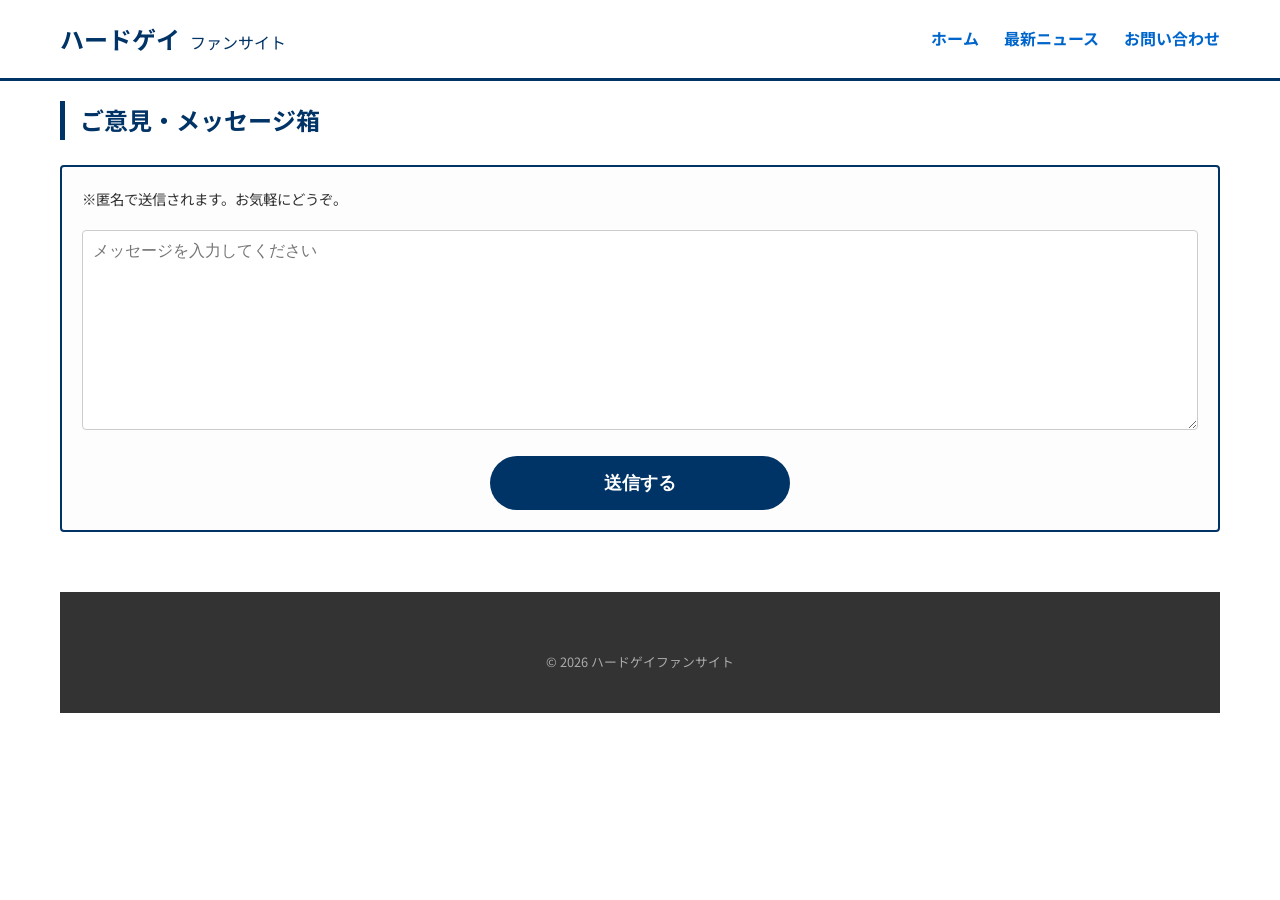
<file: ha-dogei/contact.html>
<!DOCTYPE html>
<html lang="ja">
<head>
    <meta charset="UTF-8">
    <meta name="viewport" content="width=device-width, initial-scale=1.0">
    <title>お問い合わせ | ハードゲイファンサイト</title>
    <link rel="stylesheet" href="style.css">
    <link href="https://fonts.googleapis.com/css2?family=Noto+Sans+JP:wght@400;700&display=swap" rel="stylesheet">
    <style>
        /* スマホで横幅からはみ出さないための調整 */
        .container {
            padding: 20px;
            box-sizing: border-box;
            width: 100%;
        }
        .message-box-container {
            background: #fdfdfd;
            border: 2px solid #003366;
            padding: 20px; /* スマホ用に余白を狭く */
            border-radius: 4px;
            width: 100%;
            box-sizing: border-box;
            margin: 20px auto;
        }
        .form-textarea {
            width: 100%;
            height: 200px;
            padding: 10px;
            box-sizing: border-box; /* 枠線がはみ出すのを防ぐ */
            border: 1px solid #ccc;
            border-radius: 4px;
            font-size: 16px; /* スマホでズームされないためのサイズ */
        }
        .submit-btn {
            background: #003366;
            color: #fff;
            padding: 15px 0;
            width: 100%; /* スマホで押しやすいよう横いっぱいに */
            max-width: 300px;
            border: none;
            border-radius: 50px;
            font-size: 1.1rem;
            font-weight: bold;
            cursor: pointer;
        }
        /* SNSリンクのスタイル */
        .sns-links {
            margin-top: 40px;
            text-align: center;
            border-top: 1px solid #ddd;
            padding-top: 20px;
        }
        .sns-btn {
            display: inline-block;
            margin: 10px;
            padding: 10px 20px;
            border-radius: 5px;
            color: #fff;
            text-decoration: none;
            font-weight: bold;
        }
        .tw { background: #1DA1F2; } /* X/Twitter */
        .ig { background: #E1306C; } /* Instagram */
        .yt { background: #FF0000; } /* YouTube */
    </style>
</head>
<body>
    <header>
        <div class="header-container">
            <div class="logo"><h1>ハードゲイ<span>ファンサイト</span></h1></div>
            <nav>
                <ul>
                    <li><a href="index.html">ホーム</a></li>
                    <li><a href="news.html">最新ニュース</a></li>
                    <li><a href="contact.html">お問い合わせ</a></li>
                </ul>
            </nav>
        </div>
    </header>

    <main class="container">
        <h2 class="section-title">ご意見・メッセージ箱</h2>
        
        <div class="message-box-container">
            <p style="font-size: 0.9rem; margin-bottom: 20px;">※匿名で送信されます。お気軽にどうぞ。</p>
            <form action="https://formspree.io/f/mwvywpwe" method="POST">
                <textarea name="message" class="form-textarea" placeholder="メッセージを入力してください" required></textarea>
                <div style="text-align: center; margin-top: 20px;">
                    <button type="submit" class="submit-btn">送信する</button>
                </div>
            </form>
        </div>

        
    <footer>
        <div class="footer-container">
            <p class="copyright">&copy; 2026 ハードゲイファンサイト</p>
        </div>
    </footer>
</body>
</html>
</file>
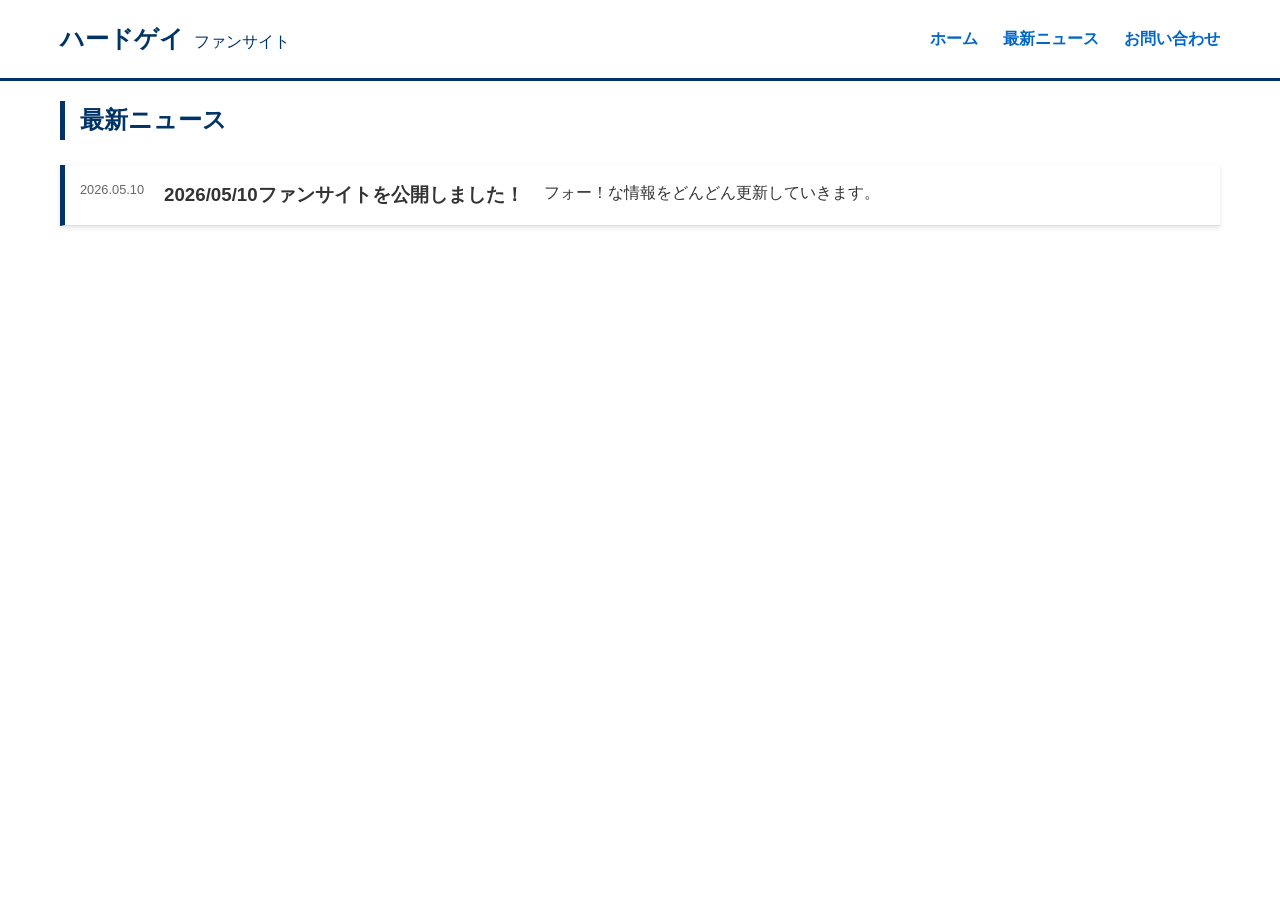
<file: ha-dogei/news.html>
<!DOCTYPE html>
<html lang="ja">
<head>
    <meta charset="UTF-8">
    <meta name="viewport" content="width=device-width, initial-scale=1.0">
    <title>最新ニュース | ハードゲイファンサイト</title>
    <link rel="stylesheet"href="style.css">
        <style>
        .container { padding: 20px; box-sizing: border-box; width: 100%; }
        .news-item {
            background: #fff;
            border-left: 5px solid #003366;
            padding: 15px;
            margin-bottom: 20px;
            box-shadow: 0 2px 5px rgba(0,0,0,0.1);
        }
        .news-date { color: #666; font-size: 0.8rem; }
    </style>
</head>
<body>
    <header>
        <div class="header-container">
            <div class="logo"><h1>ハードゲイ<span>ファンサイト</span></h1></div>
            <nav>
                <ul>
                    <li><a href="index.html">ホーム</a></li>
                    <li><a href="news.html">最新ニュース</a></li>
                    <li><a href="contact.html">お問い合わせ</a></li>
                </ul>
            </nav>
        </div>
    </header>
    <main class="container">
        <h2 class="section-title">最新ニュース</h2>
        <div class="news-item">
            <div class="news-date">2026.05.10</div>
            <h3>2026/05/10ファンサイトを公開しました！</h3>
            <p>フォー！な情報をどんどん更新していきます。</p>
        </div>
    </main>
</body>
</html>
</file>
<file: ha-dogei/style.css>
/* 基本設定 */
* {
    box-sizing: border-box;
    margin: 0;
    padding: 0;
}

body {
    font-family: 'Noto Sans JP', sans-serif;
    background-color: #ffffff; /* 白背景 */
    color: #333;
    line-height: 1.6;
}

.container {
    max-width: 1200px; /* 横幅広め */
    margin: 0 auto;
    padding: 40px 20px;
}

/* ヘッダー */
header {
    background-color: #ffffff;
    border-bottom: 3px solid #003366; /* 濃い青アクセント */
    padding: 20px 0;
    position: sticky;
    top: 0;
    z-index: 100;
}

.header-container {
    max-width: 1200px;
    margin: 0 auto;
    display: flex;
    justify-content: space-between;
    align-items: center;
    padding: 0 20px;
}

.logo h1 {
    color: #003366;
    font-size: 1.5rem;
}

.logo span {
    font-size: 1rem;
    margin-left: 10px;
    font-weight: normal;
}

nav ul {
    display: flex;
    list-style: none;
}

nav ul li {
    margin-left: 25px;
}

nav ul li a {
    text-decoration: none;
    color: #0066cc;
    font-weight: bold;
    transition: color 0.3s;
}

nav ul li a:hover {
    color: green;
    transition: color 0.3s;
}

.ho-mu {
    color: rgb(9, 247, 9);

}

/* メインビジュアル */
.main-visual {
    height: 400px;
    background-color: green;
    background-image: linear-gradient(rgba(0,51,102,0.7), rgba(0,51,102,0.7)), url('https://images.unsplash.com/photo-1492684223066-81342ee5ff30?auto=format&fit=crop&w=1200&q=80'); /* サンプル画像 */
    background-size: cover;
    background-position: center;
    display: flex;
    align-items: center;
    justify-content: center;
    color: #fff;
    text-align: center;
} 




.mv-text h2 {
    font-size: 3rem;
    margin-bottom: 10px;
    letter-spacing: 2px;
}

/* お知らせ */
.section-title {
    color: #003366;
    border-left: 5px solid #003366;
    padding-left: 15px;
    margin-bottom: 25px;
    font-size: 1.5rem;
}

.news-list {
    background: #f9f9f9;
    padding: 20px;
    border-radius: 5px;
    margin-bottom: 40px;
}

.news-item {
    padding: 12px 0;
    border-bottom: 1px solid #ddd;
    display: flex;
    gap: 20px;
}

.news-item .date {
    color: #666;
    font-weight: bold;
}

.news-item .category {
    background: #003366;
    color: #fff;
    padding: 2px 8px;
    font-size: 0.8rem;
    border-radius: 3px;
}

.news-item a {
    text-decoration: none;
    color: #333;
}

.news-item a:hover {
    text-decoration: underline;
}

/* カードレイアウト */
.card-grid {
    display: grid;
    grid-template-columns: repeat(auto-fill, minmax(280px, 1fr));
    gap: 30px;
    margin-top: 20px;
}

.card {
    background: #fff;
    border: 1px solid #eee;
    border-radius: 8px;
    overflow: hidden;
    box-shadow: 0 2px 8px rgba(0,0,0,0.05);
    transition: transform 0.3s, box-shadow 0.3s;
}

.card:hover {
    transform: translateY(-5px); /* 上品なホバー */
    box-shadow: 0 8px 20px rgba(0,0,0,0.1);
}

.card-img {
    height: 200px;
    width: 100%;
    background-size: cover;      /* 枠いっぱいに表示 */
    background-position: top;    /* 【ここを変更】中央ではなく上端を基準にする */
    background-repeat: no-repeat;
    display: block;
}


.card-content {
    padding: 20px;
}

.card-name {
    font-size: 1.25rem;
    color: #003366;
    margin-bottom: 5px;
}

.card-sub {
    font-size: 0.9rem;
    color: #666;
    margin-bottom: 15px;
}

.card-btn {
    display: inline-block;
    padding: 8px 20px;
    background: #003366;
    color: #fff;
    text-decoration: none;
    border-radius: 4px;
    font-size: 0.9rem;
}

/* 検索エリア */
.search-section {
    margin-bottom: 40px;
    background: #edf2f7;
    padding: 20px;
    border-radius: 8px;
}

.search-box {
    display: flex;
    gap: 15px;
}

.search-box input, .search-box select {
    padding: 10px;
    border: 1px solid #ccc;
    border-radius: 4px;
    font-size: 1rem;
}

.search-box input { flex: 1; }

/* ランキング */
.ranking-grid {
    display: flex;
    flex-wrap: wrap;
    gap: 15px;
}

.ranking-item {
    flex: 1;
    min-width: 180px;
    background: #003366;
    color: #fff;
    padding: 15px;
    text-align: center;
    border-radius: 5px;
}

/* モーダル */
.modal {
    display: none;
    position: fixed;
    z-index: 1000;
    left: 0;
    top: 0;
    width: 100%;
    height: 100%;
    background: rgba(0,0,0,0.6);
}

.modal-content {
    background: #fff;
    margin: 5% auto;        /* 上下の余白を少し詰めました */
    padding: 30px;
    width: 90%;             /* スマホでも見やすく少し広げました */
    max-width: 600px;
    border-radius: 10px;
    position: relative;
    
    /* ここが重要！ */
    max-height: 85vh;       /* 画面の高さの85%までに制限 */
    overflow-y: auto;       /* 中身がはみ出したらスクロールバーを出す */
}

.close-btn {
    position: absolute;
    right: 20px;
    top: 10px;
    font-size: 2rem;
    cursor: pointer;
}

/* フッター */
footer {
    background: #333;
    color: #fff;
    padding: 40px 0;
    margin-top: 60px;
    text-align: center;
}

.sns-links a {
    color: #fff;
    margin: 0 15px;
    text-decoration: none;
}

.copyright {
    margin-top: 20px;
    font-size: 0.8rem;
    color: #aaa;
}

/* スマホ対応 */
@media (max-width: 768px) {
    .header-container { flex-direction: column; }
    nav ul { margin-top: 20px; }
    nav ul li { margin: 0 10px; }
    .search-box { flex-direction: column; }
}
/* モーダル内の画像サイズを制限する */
#modalBody img {
    width: 100%;
    max-width: 400px;      /* 横幅が広がりすぎないように制限 */
    height: auto;          /* 縦横比を維持 */
    border-radius: 5px;
    margin-bottom: 20px;
    display: block;
    margin-left: auto;
    margin-right: auto;
}
/* フッターのSNSリンクを綺麗に並べる */
.social-links-grid {
    display: flex;
    flex-wrap: wrap; /* スマホで折り返させる */
    justify-content: center;
    gap: 20px;
}

.artist-links {
    display: flex;
    flex-direction: column;
    align-items: center;
    min-width: 120px;
}

.artist-name {
    font-size: 0.7rem;
    color: #ccc;
    margin-bottom: 5px;
}

.artist-links a {
    color: #fff;
    font-size: 1.2rem;
    margin: 2px;
    transition: 0.3s;
}

.artist-links a:hover {
    color: #ffcc00;
}

/* スマホ用の微調整 */
@media screen and (max-width: 600px) {
    .artist-links {
        min-width: 45%; /* スマホでは2列に並べる */
    }
}
</file>
